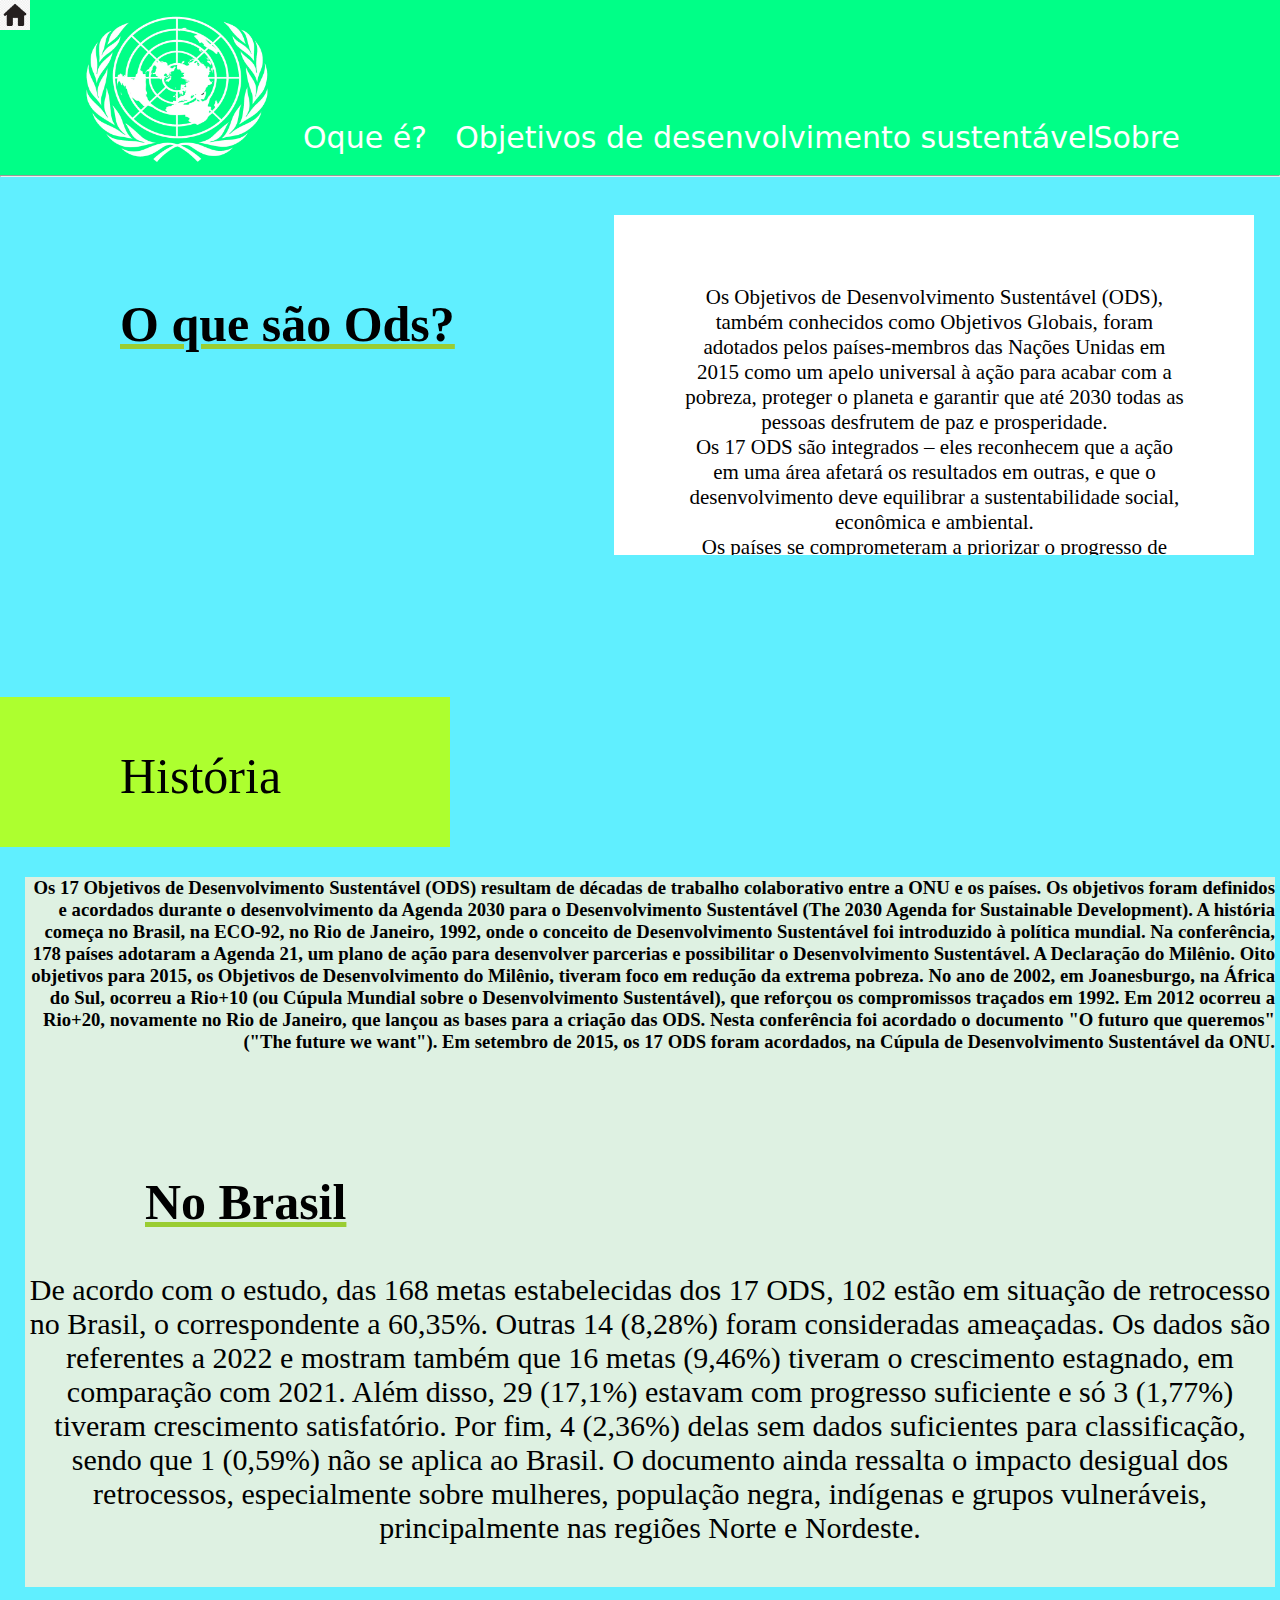
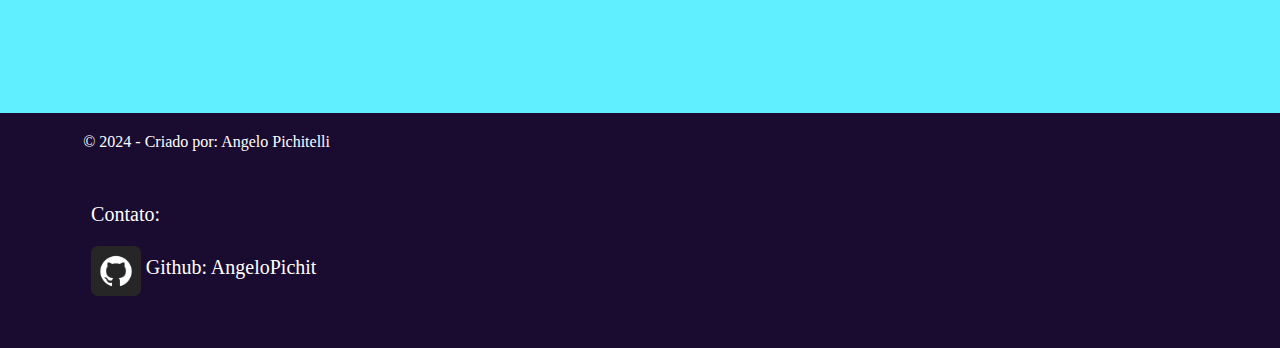
<file: Ods6/Index.html>
<DOCTYPE html>
<html lang="pt-br">
    <head>
        <meta charset="UTF-8">
        <meta name="viewport" content="width=device-width, initial-scale-1.0">
        <link rel="stylesheet" href="PáginaInicial.css">
        <title>Ods - Objetivos de desenvolvimento dustentável</title>
    </head>
    <body>
        
        <div class="ImagemLogo"><img src="Design_sem_nome__2_-removebg.png" alt="ImagemDaLogo" width="300px" height="160px"></div>
        <header>
            
            <span class="HomeIcone"><a href="Index.html"><img src="png-clipart-logo-house-home-house-angle-building-thumbnail.png" alt="HomeIcone" width="30px" height="30px"></a></span>
            <div class="Menu">
                <div class="Links">
                    <span class="Sobre"><a href="Sobre.html">Sobre</a></span>
                    <span class="OqueÉ"><a href="Index.html">Oque é?</a></span>
                    <span class="ObejtivosLink"><a href="ObjetivosDedesenvolvimento.html">Objetivos de desenvolvimento sustentável</a></span>
                </div>

            </div>
        </header>
        <main>
            <span class="TextoPrincipal">
                <h1>O que são Ods?</h1>
                
            </span>
            </main>
            <div class="Texto">
                <p>Os Objetivos de Desenvolvimento Sustentável (ODS), também conhecidos como Objetivos Globais, foram adotados pelos países-membros das Nações Unidas em 2015 como um apelo universal à ação para acabar com a pobreza, proteger o planeta e garantir que até 2030 todas as pessoas desfrutem de paz e prosperidade.</p>

<p>Os 17 ODS são integrados – eles reconhecem que a ação em uma área afetará os resultados em outras, e que o desenvolvimento deve equilibrar a sustentabilidade social, econômica e ambiental.</p>

<p>Os países se comprometeram a priorizar o progresso de forma a não deixar ninguém para trás. Os ODS são projetados para acabar com a pobreza, a fome, a AIDS e a discriminação contra mulheres e meninas.</p>

<p>A criatividade, o conhecimento, a tecnologia e os recursos financeiros de toda a sociedade são necessários para alcançar os ODS em todos os contextos.</p>

<p>Em um cenário em que a pandemia de COVID-19 intensificou as desigualdades globais, a Agenda 2030 e seus ODS permanecem como o caminho a seguir não apenas rumo à recuperação, mas à reconstrução de um mundo melhor, sem deixar ninguém para trás.</p>
            </div>
            <hr>

            <div class="TextoPirncipal2">
                <span class="Historia">História</span>
                </div>
                <div class="Texto2">
                    <h3>Os 17 Objetivos de Desenvolvimento Sustentável (ODS) resultam de décadas de trabalho colaborativo entre a ONU e os países. Os objetivos foram definidos e acordados durante o desenvolvimento da Agenda 2030 para o Desenvolvimento Sustentável (The 2030 Agenda for Sustainable Development).

                        A história começa no Brasil, na ECO-92, no Rio de Janeiro, 1992, onde o conceito de Desenvolvimento Sustentável foi introduzido à política mundial. Na conferência, 178 países adotaram a Agenda 21, um plano de ação para desenvolver parcerias e possibilitar o Desenvolvimento Sustentável. A Declaração do Milênio. Oito objetivos para 2015, os Objetivos de Desenvolvimento do Milênio, tiveram foco em redução da extrema pobreza. No ano de 2002, em Joanesburgo, na África do Sul, ocorreu a Rio+10 (ou Cúpula Mundial sobre o Desenvolvimento Sustentável), que reforçou os compromissos traçados em 1992.
                        
                        Em 2012 ocorreu a Rio+20, novamente no Rio de Janeiro, que lançou as bases para a criação das ODS. Nesta conferência foi acordado o documento "O futuro que queremos" ("The future we want"). Em setembro de 2015, os 17 ODS foram acordados, na Cúpula de Desenvolvimento Sustentável da ONU.</h3>

                        <div class="Texto2Extended">
                            <h1>No Brasil</h1>
                        </div>
                        <div class="Texto2Brasil">
                            <h2></h2>De acordo com o estudo, das 168 metas estabelecidas dos 17 ODS, 102 estão em situação de retrocesso no Brasil, o correspondente a 60,35%. Outras 14 (8,28%) foram consideradas ameaçadas. 

Os dados são referentes a 2022 e mostram também que 16 metas (9,46%) tiveram o crescimento estagnado, em comparação com 2021. Além disso, 29 (17,1%) estavam com progresso suficiente e só 3 (1,77%) tiveram crescimento satisfatório. 

Por fim, 4 (2,36%) delas sem dados suficientes para classificação, sendo que 1 (0,59%) não se aplica ao Brasil. O documento ainda ressalta o impacto desigual dos retrocessos, especialmente sobre mulheres, população negra, indígenas e grupos vulneráveis, principalmente nas regiões Norte e Nordeste.</div>
                        </div>

                </div>

                <footer>
                <div class="Rodapé">
                    <span class="TextoRodapé"><p>© 2024 - Criado por: Angelo Pichitelli</p></span>
                    <div class="LinksRodapé"> <span class="Contato">Contato:</span>
                        <div class="GithubLink"><p><a href="https://github.com/AngeloPichit" target="_blank"><span class="ImgGithub"><img src="github (4).png" alt="GithuIcon" width="50px" height="50px"></span> <span class="Github">Github: AngeloPichit</span> </p>
                        </div>

                </div>
                </footer>

                
            
     

    </body>

</html>
</file>
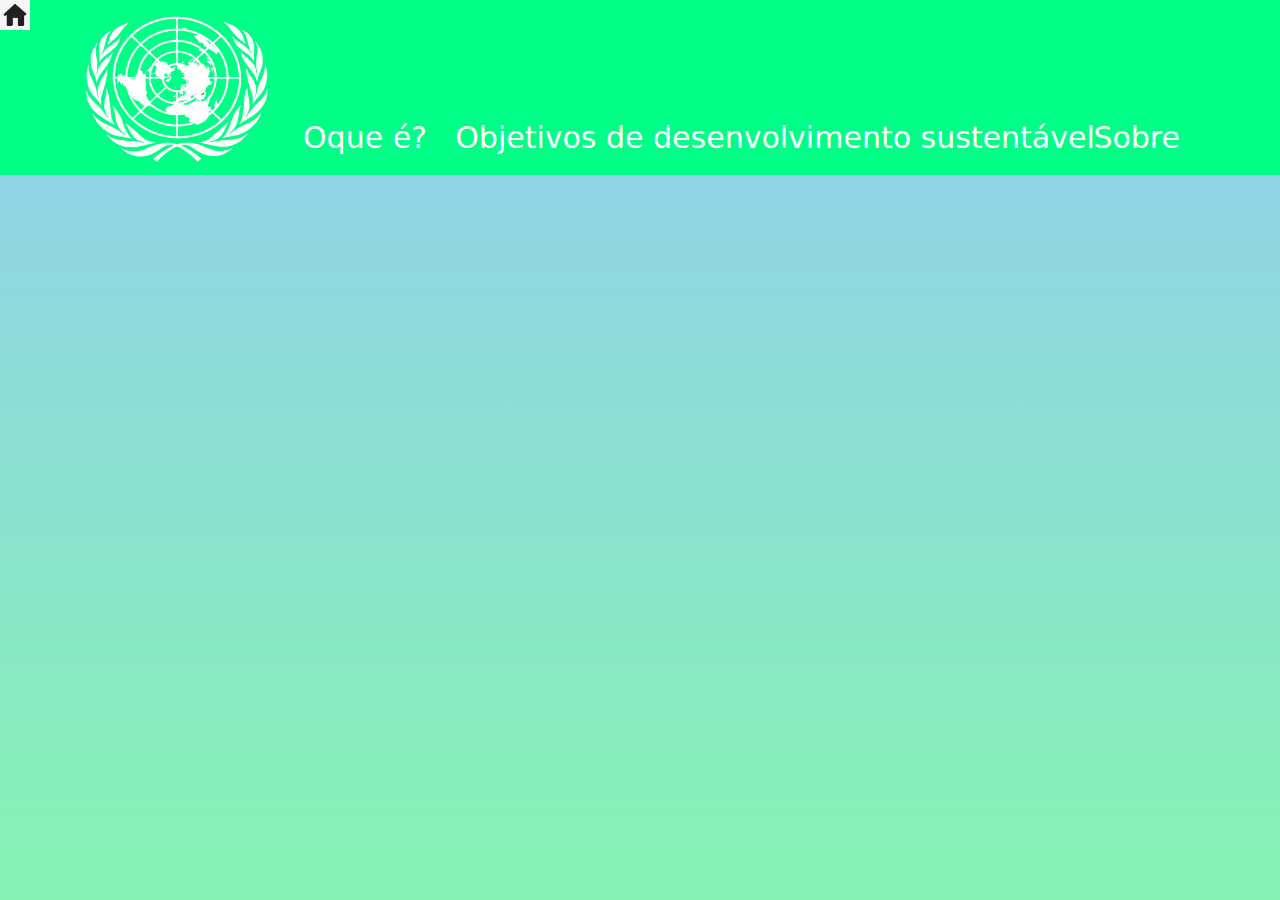
<file: Ods6/ObjetivosDedesenvolvimento.html>
<DOCTYPE html>
    <html lang="pt-br">
        <head>
            <meta charset="UTF-8">
            <meta name="viewport" content="width=device-width, initial-scale-1.0">
            <link rel="stylesheet" href="PáginaInicial.css">
            <link rel="stylesheet" href="Objetivos.css">
            <title>Ods - Objetivos de desenvolvimento dustentável</title>
        </head>
        <body>
            
            <div class="ImagemLogo"><img src="Design_sem_nome__2_-removebg.png" alt="ImagemDaLogo" width="300px" height="160px"></div>
            <header>
                <span class="HomeIcone"><a href="Index.html"><img src="png-clipart-logo-house-home-house-angle-building-thumbnail.png" alt="HomeIcone" width="30px" height="30px"></a></span>
                <div class="Menu">
                    <div class="Links">
                        <span class="Sobre"><a href="Sobre.html">Sobre</a></span>
                        <span class="OqueÉ"><a href="Index.html">Oque é?</a></span>
                        <span class="ObejtivosLink"><a href="ObjetivosDedesenvolvimento.html">Objetivos de desenvolvimento sustentável</a></span>
                    </div>
    
                </div>
            </header>
            <main>
                <span class="TextoPrincipal">
                 
                </span>
                </main>
         
    
        </body>
    
    </html>
</file>
<file: Ods6/PáginaInicial.css>
*{
    margin: 0px;
    padding: 0px;
}

body{
   background-color: 60efff;
}

.Home{
    position: absolute;
    left: 120px;
    padding: 120px;
}

.Menu{
    background-color: 00ff87;
    width: 100%;
    height: 175px;
    
}

.ImagemLogo{
    position: absolute;
    top: 8px;
    left: 40px;
    
    
}

.TextoPrincipal{
    
}

h1{
    position: absolute;
    text-align: left;
    padding: 120px;
    text-decoration: underline;
    text-decoration-color: yellowgreen;
    font-size: 50px;
    text-align: ;
    font-family: fantasy;
    color: 
}

.Texto{
    position: absolute;
    text-align: center;
    font-size: 21px;
    font-family: ;
    background-color: white;
    width: 500px;
    height: 200px;
    right: 2%;
    padding: 70px;
    margin-top: 40px;
    overflow-y: auto;
    
    
}

.TextoPirncipal2{
    position: absolute;
    text-align: right;
    margin-top: 520px;
    width: 450px;
    height: 150px;
    z-index: 100;
    align-items: center;
    background-color: greenyellow;
   
   

}

.Historia{
    position: absolute;
    font-size: 50px;
    font-family: fantasy;
    left: 120px;
    margin-top: 50px;
}

.Texto2{
    position: absolute;
    text-align: right;
    margin-top: 700px;
    width: 1250px;
    height: 710px;
    background-color: rgb(222, 241, 226);
    right: 5px;
}

.Texto2Brasil{
    position: absolute;
    margin-top: 220px;
    text-align: center;
    font-size: 30px;
    
}

/*-------Links--------*/

.Links{
    text-align: center;
    padding: 140px;
}

.Sobre{
    position: absolute;
    right: 100px;
    top: 120px;
    font-size: 30px;
    color: white;
    font-family: system-ui, -apple-system, BlinkMacSystemFont, 'Segoe UI', Roboto, Oxygen, Ubuntu, Cantarell, 'Open Sans', 'Helvetica Neue', sans-serif;
    text-decoration: none;
   
}

.Sobre:hover{
    color: black;
    font-weight: bold;
    text-decoration: underline;
    text-decoration-color: blue;
    
}

.OqueÉ{
    position: absolute;
    left: 90px;

}

.ObejtivosLink{
    width: 650px;
    position: absolute;
    left: 450px;
    top: 120px;
    font-size: 30px;
    color: white;
    font-family: system-ui, -apple-system, BlinkMacSystemFont, 'Segoe UI', Roboto, Oxygen, Ubuntu, Cantarell, 'Open Sans', 'Helvetica Neue', sans-serif;
    text-decoration: none;

}

.ObejtivosLink:hover{
    color: black;
    font-weight: bold;
    text-decoration: underline;
    text-decoration-color: blue;
}

.OqueÉ{
    position: absolute;
    right: 640px;
    top: 120px;
    font-size: 30px;
    color: white;
    font-family: system-ui, -apple-system, BlinkMacSystemFont, 'Segoe UI', Roboto, Oxygen, Ubuntu, Cantarell, 'Open Sans', 'Helvetica Neue', sans-serif;
    
}

.OqueÉ:hover{
    color: black;
    font-weight: bold;
    text-decoration: underline;
    text-decoration-color: blue;

}

.HomeIcone{
    position: absolute;
    
}








a{
    text-decoration: none;
    color: white;
   
}

a:visited{

}

/*-----Rodapé------*/

.Rodapé{
    position: absolute;
    width: 100%;
    height: 235px;
    background-color: #1A0B31;
    margin-top: 120%;
    color: white;
    
}

.TextoRodapé{
    position: absolute;
    margin-top: 20px;
    right: 950px;
}

.LinksRodapé{
    position: absolute;
    height: 100px;
    margin-top: 90px;
    right: 1120px;
    font-size: 20px;
}

.GithubLink{
    position: absolute;
    height: 100px;
    margin-top: 20px;
    font-size: 15px;
    text-align: center;
}

.Github{
    position: absolute;
    width: 200px;
    right: -240px;
    margin-top: 10px;
    color: white;
    font-size: 20px;
}


 .ImgGithub{
    position: absolute;
    margin-top:

 }
</file>
<file: Ods6/Objetivos.css>
*{
    margin: 0px;
    padding: 0px;
}

body{
    background: hsla(145, 83%, 74%, 1);

    background: linear-gradient(90deg, hsla(145, 83%, 74%, 1) 0%, hsla(204, 77%, 76%, 1) 100%);
    
    background: -moz-linear-gradient(90deg, hsla(145, 83%, 74%, 1) 0%, hsla(204, 77%, 76%, 1) 100%);
    
    background: -webkit-linear-gradient(90deg, hsla(145, 83%, 74%, 1) 0%, hsla(204, 77%, 76%, 1) 100%);
    
    filter: progid: DXImageTransform.Microsoft.gradient( startColorstr="#87F4B5", endColorstr="#93CBF1", GradientType=1 );
}

.Home{
    position: absolute;
    left: 120px;
    padding: 120px;
}

.Menu{
    background-color: 00ff87;
    width: 100%;
    height: 175px;
    
}

.ImagemLogo{
    position: absolute;
    top: 8px;
    left: 40px;
    
    
}

.TextoPrincipal{
    
}

h1{
    position: absolute;
    text-align: center;
    padding: 100px;
    left: 30%;
    text-decoration: none;
    font-size: 50px;
    text-align: center;
    font-family: fantasy;
    color: 
}


/*-------Links--------*/

.Links{
    text-align: center;
    padding: 140px;
}

.Sobre{
    position: absolute;
    right: 100px;
    top: 120px;
    font-size: 30px;
    color: white;
    font-family: system-ui, -apple-system, BlinkMacSystemFont, 'Segoe UI', Roboto, Oxygen, Ubuntu, Cantarell, 'Open Sans', 'Helvetica Neue', sans-serif;
    text-decoration: none;
   
}

.Sobre:hover{
    color: black;
    font-weight: bold;
    text-decoration: underline;
    text-decoration-color: blue;
    
}

.OqueÉ{
    position: absolute;
    left: 90px;

}

.ObejtivosLink{
    width: 650px;
    position: absolute;
    left: 450px;
    top: 120px;
    font-size: 30px;
    color: white;
    font-family: system-ui, -apple-system, BlinkMacSystemFont, 'Segoe UI', Roboto, Oxygen, Ubuntu, Cantarell, 'Open Sans', 'Helvetica Neue', sans-serif;
    text-decoration: none;

}

.ObejtivosLink:hover{
    color: black;
    font-weight: bold;
    text-decoration: underline;
    text-decoration-color: blue;
}

.OqueÉ{
    position: absolute;
    right: 640px;
    top: 120px;
    font-size: 30px;
    color: white;
    font-family: system-ui, -apple-system, BlinkMacSystemFont, 'Segoe UI', Roboto, Oxygen, Ubuntu, Cantarell, 'Open Sans', 'Helvetica Neue', sans-serif;
}

.OqueÉ:hover{
    color: black;
    font-weight: bold;
    text-decoration: underline;
    text-decoration-color: blue;
}

.HomeIcone{
    position: absolute;
    
}








a{
    text-decoration: none;
    color: white;
   
}

a:visited{

}
</file>
